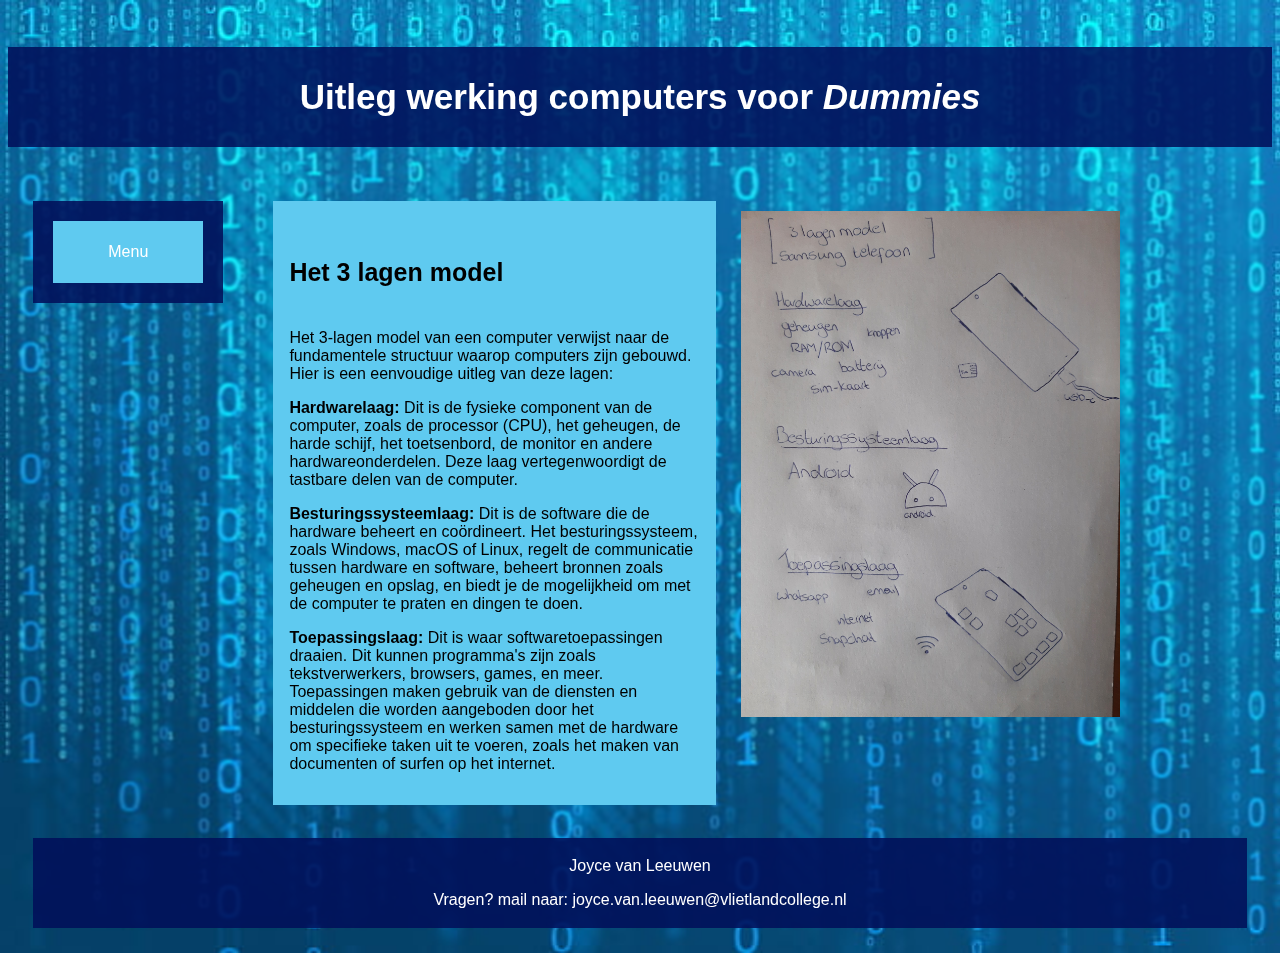
<file: 3lagenmodel.html>
<!DOCTYPE html> <!--Dit word de homepage van mijn site-->
<html> <!--dit is het html element-->
<link rel="stylesheet" type="text/css" href="opmaak.css">   <!--dit verwijst naar css -->
<meta charset="utf-8">
<meta name="viewport" content="width=device-width, initial-scale=1">

<head>
          <style> /* Dit zorgd voor de style van het dropdown menu. Dit kan niet in css want dan werkt het niet meer*/
            .dropbtn { /* Dit stijlt het blokje van het dropdownmenu dat altijd zichtbaar is*/
              background-color: rgba(95, 202, 240, 94);
              color: white;
              padding: 22px;
              width: 150px;
              font-size: 16px;
              border: none;
              cursor: pointer;
            }
            
            .dropdown {  /* Dit zorgt voor waar het dropdown menu komt, samen met andere dingen*/
              position: relative;
              display: inline-block;
            }
            
            .dropdown-content {
              display: none;
              position: absolute;
              right: 0;
              background-color: #f9f9f9;
              min-width: 160px;
              box-shadow: 0px 8px 16px 0px rgba(0,0,0,0.2);
              z-index: 1;
            }
            
            .dropdown-content a {  /*Dit stijlt de tekst in het dropdown menu */
              color: black;
              padding: 12px 16px;
              text-decoration: none;
              display: block;
            }
            
            .dropdown-content a:hover {background-color: #f1f1f1;} /* Dit zorgd voor de achtergrondkleur van de blokjes van het dropdown menu*/
            .dropdown:hover .dropdown-content {display: block;}
            .dropdown:hover .dropbtn {background-color: rgb(0, 2, 126);} /* Dit maakt het blokje van het dropdown menu blauw als je er met je muis opstaad*/
          </style>

</head>

<body>
<header>
    <h4>Uitleg werking computers voor <i>Dummies</i></h4>
  </header>
  
  <section>
    <!--Dit zijn de linkjes voor het dropdown menu -->
    <nav>
    <div class="dropdown" style="float:left;"> <!--Dit zorgd ervoor dat het dropdown menu aan de linkerkant komt-->
      <button class="dropbtn">Menu</button>
      <div class="dropdown-content" style="left:0;">
        <a href="index.html">Algemene informatie</a>
        <a href="binairstelsel.html">Binair stelsel</a>
        <a href="kleurmodellen.html">Kleurmodellen</a>
        <a href="vectorafbeeldingen.html">Bitmap en vector afbeeldingen</a>
        <a href="opslaggeluid.html">Opslag van geluid</a>
        <a href="3lagenmodel.html">3 lagen model</a>
        <a href="Fysiekelaag.html">Fysiekelaag</a>
        <a href="logischelaag.html">Logischelaag</a>
        <a href="toepassingslaag.html">Toepassingslaag</a>
        <a href="werkgeheugen.html">Werkgeheugen</a>

      </div>
    </div>
    
    </nav>
 
    <article>  <!--Hier onder staat alle tekst dt je kan vinden op de pagina 3 lagen model. De kopjes zijn door de <b> dikgedrukt-->
      <h5>Het 3 lagen model</h5> 

        <p> Het 3-lagen model van een computer verwijst naar de fundamentele structuur waarop computers zijn gebouwd. Hier is een eenvoudige uitleg van deze lagen:
            </p>

        <p> <b>Hardwarelaag:</b> Dit is de fysieke component van de computer, zoals de processor (CPU), het geheugen, de harde schijf, het toetsenbord, de monitor en andere hardwareonderdelen. Deze laag vertegenwoordigt de tastbare delen van de computer.
            </p>

        <p> <b>Besturingssysteemlaag:</b> Dit is de software die de hardware beheert en coördineert. 
          Het besturingssysteem, zoals Windows, macOS of Linux, regelt de communicatie tussen hardware en software, beheert bronnen zoals geheugen en opslag, en biedt je de mogelijkheid om met de computer te praten en dingen te doen.
            </p>

        <p> <b>Toepassingslaag:</b> Dit is waar softwaretoepassingen draaien. Dit kunnen programma's zijn zoals tekstverwerkers, browsers, games, en meer.
           Toepassingen maken gebruik van de diensten en middelen die worden aangeboden door het besturingssysteem en werken samen met de hardware om specifieke taken uit te voeren, zoals het maken van documenten of surfen op het internet.
          </p>
         
    
      </article>

       <!--Dit is de afbeelding, het zorgt er ook voor dat de afbeelding rechts zweeft en het zorgd voor de breedte en hoogte. Dit kreeg ik niet in css want dan deed die het niet.-->
       <br>
       <img src="3lagrn model.jpg" alt="3 lagenmodel" width="30%" height="auto" top="35px" position="right">
       
  </section>
  
  <footer>  <!-- Dit zorgt voor het balkje onder aan de website. -->
    <p>Joyce van Leeuwen</p>
    <p>Vragen? mail naar: joyce.van.leeuwen@vlietlandcollege.nl</p>
  </footer>
  
  </body>
  </html> <!-- Hiermee sluit je het html element af -->
</file>
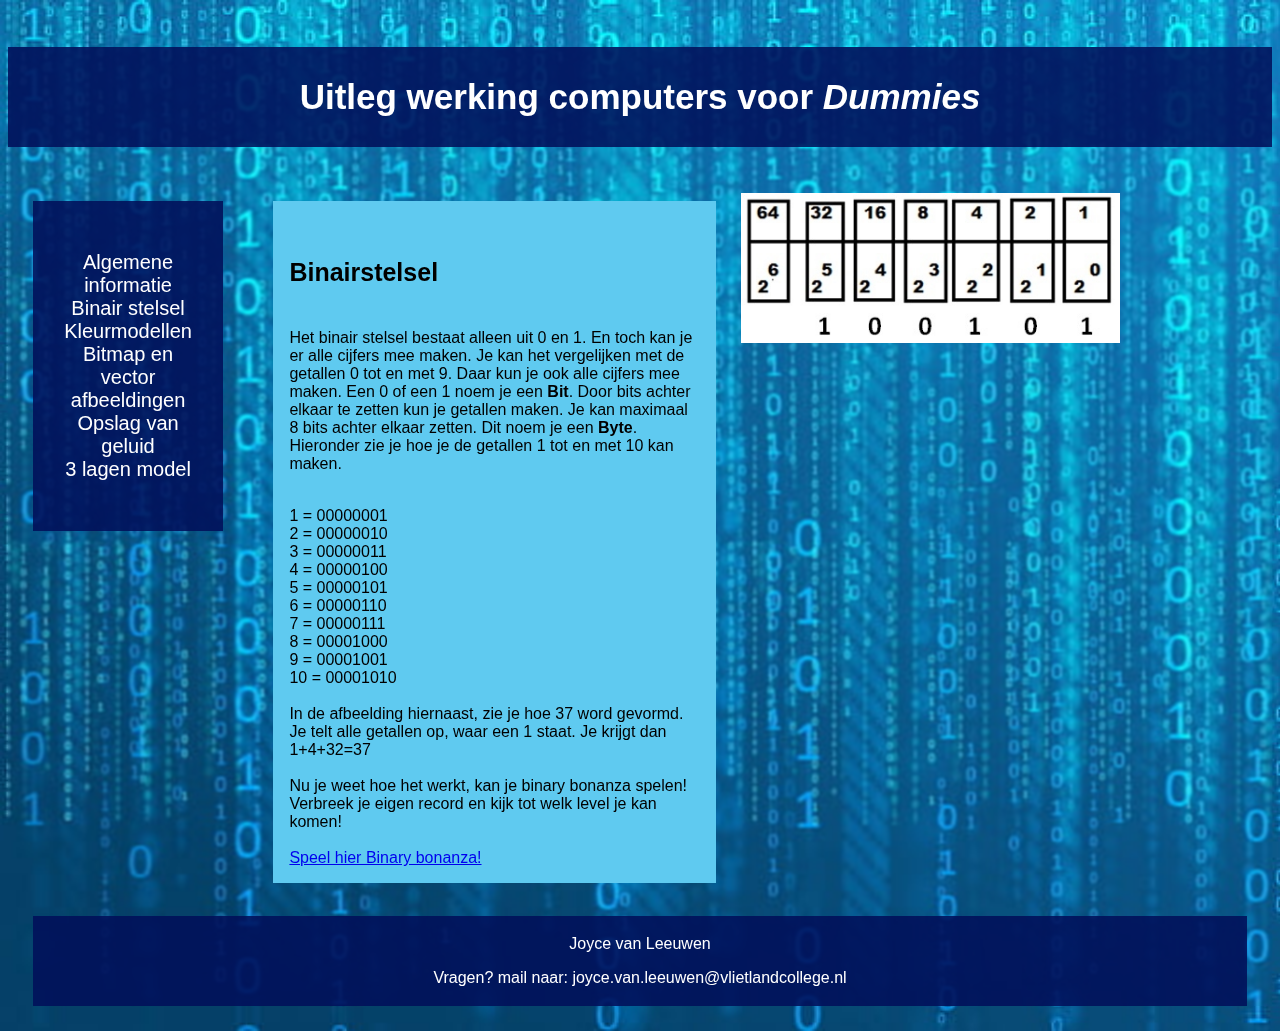
<file: binairstelsel.html>
<!DOCTYPE html> <!--Dit word de homepage van mijn site-->
<html> <!--dit is het html element-->
<link rel="stylesheet" type="text/css" href="opmaak.css">   <!--dit verwijst naar css -->
<meta charset="utf-8">
<meta name="viewport" content="width=device-width, initial-scale=1">


<head></head>

<body>

<header>
    <h4>Uitleg werking computers voor <i>Dummies</i></h4>
  </header>
  
  <section>
    <nav>
      <ul>          <!-- Dit zijn de links voor het menu-->
        <li><a href="index.html">Algemene informatie</a</li>
        <li><a href="binairstelsel.html">Binair stelsel</a></li>
        <li><a href="kleurmodellen.html">Kleurmodellen</a></li>
        <li><a href="vectorafbeeldingen.html">Bitmap en vector afbeeldingen</a></li>
        <li><a href="opslaggeluid.html">Opslag van geluid</a></li>
        <li><a href="3lagenmodel.html">3 lagen model</a></li>
      </ul>
    </nav>

  

    <article>
      <h5>Binairstelsel</h5>
      <p> Het binair stelsel bestaat alleen uit 0 en 1. En toch kan je er alle cijfers mee maken. Je kan het vergelijken met de getallen 0 tot en met 9. Daar kun je ook alle cijfers mee maken.
       Een 0 of een 1 noem je een <b>Bit</b>. Door bits achter elkaar te zetten kun je getallen maken. Je kan maximaal 8 bits achter elkaar zetten. Dit noem je een <b>Byte</b>. Hieronder zie je hoe je de getallen 1 tot en met 10 kan maken. </p>
        
                <br>
                1   =   00000001
                <br>
                2   =   00000010
                <br>
                3   =   00000011
                <br>
                4   =   00000100
                <br>
                5   =   00000101
                <br>
                6   =   00000110
                <br>
                7   =   00000111
                <br>
                8   =   00001000
                <br>
                9   =   00001001
                <br>
                10  =   00001010    
                <br>


        <br>
        In de afbeelding hiernaast, zie je hoe 37 word gevormd. Je telt alle getallen op, waar een 1 staat. Je krijgt dan 1+4+32=37
        <br>  


        <br>
        Nu je weet hoe het werkt, kan je binary bonanza spelen! Verbreek je eigen record en kijk tot welk level je kan komen!
        <br>
        <br>
        
            <a href="https://games.penjee.com/binary-bonanza/" target="blank">Speel hier Binary bonanza!</a>
        
        <br>
      

    </article>

      
        <!-- Dit zorgd voor de afbeelding, hierin staan ook de hoogte breedte en top en margin omdat dat het via css het niet deed -->
      <img src="binairgetal.jpg" alt="binairgetal" width="30%" height="auto" position="right" top="35px" margin="2%">
  
      <br>
      <br>

      <!-- Dit zorgt ervoor dat de video als een soort afbeelding zichtbaar is.  De hoogte en breedte staan hier ook in-->
        <iframe width="30%" height="350px" src="https://www.youtube.com/embed/TeQH_Bei8iU" title="Binaire getallen omrekenen" frameborder="0" allow="accelerometer; autoplay; clipboard-write; encrypted-media; gyroscope; picture-in-picture" allowfullscreen=""></iframe>
      
      
  

  </section>
  
    
  <!-- Dit is het balkje onderaan. En de tekst die daarin moet -->
  <footer>
    <p>Joyce van Leeuwen</p>
    <p>Vragen? mail naar: joyce.van.leeuwen@vlietlandcollege.nl</p>
  </footer>
  
  </body>
  </html>     <!-- Hiermee sluit je het html element af -->
</file>
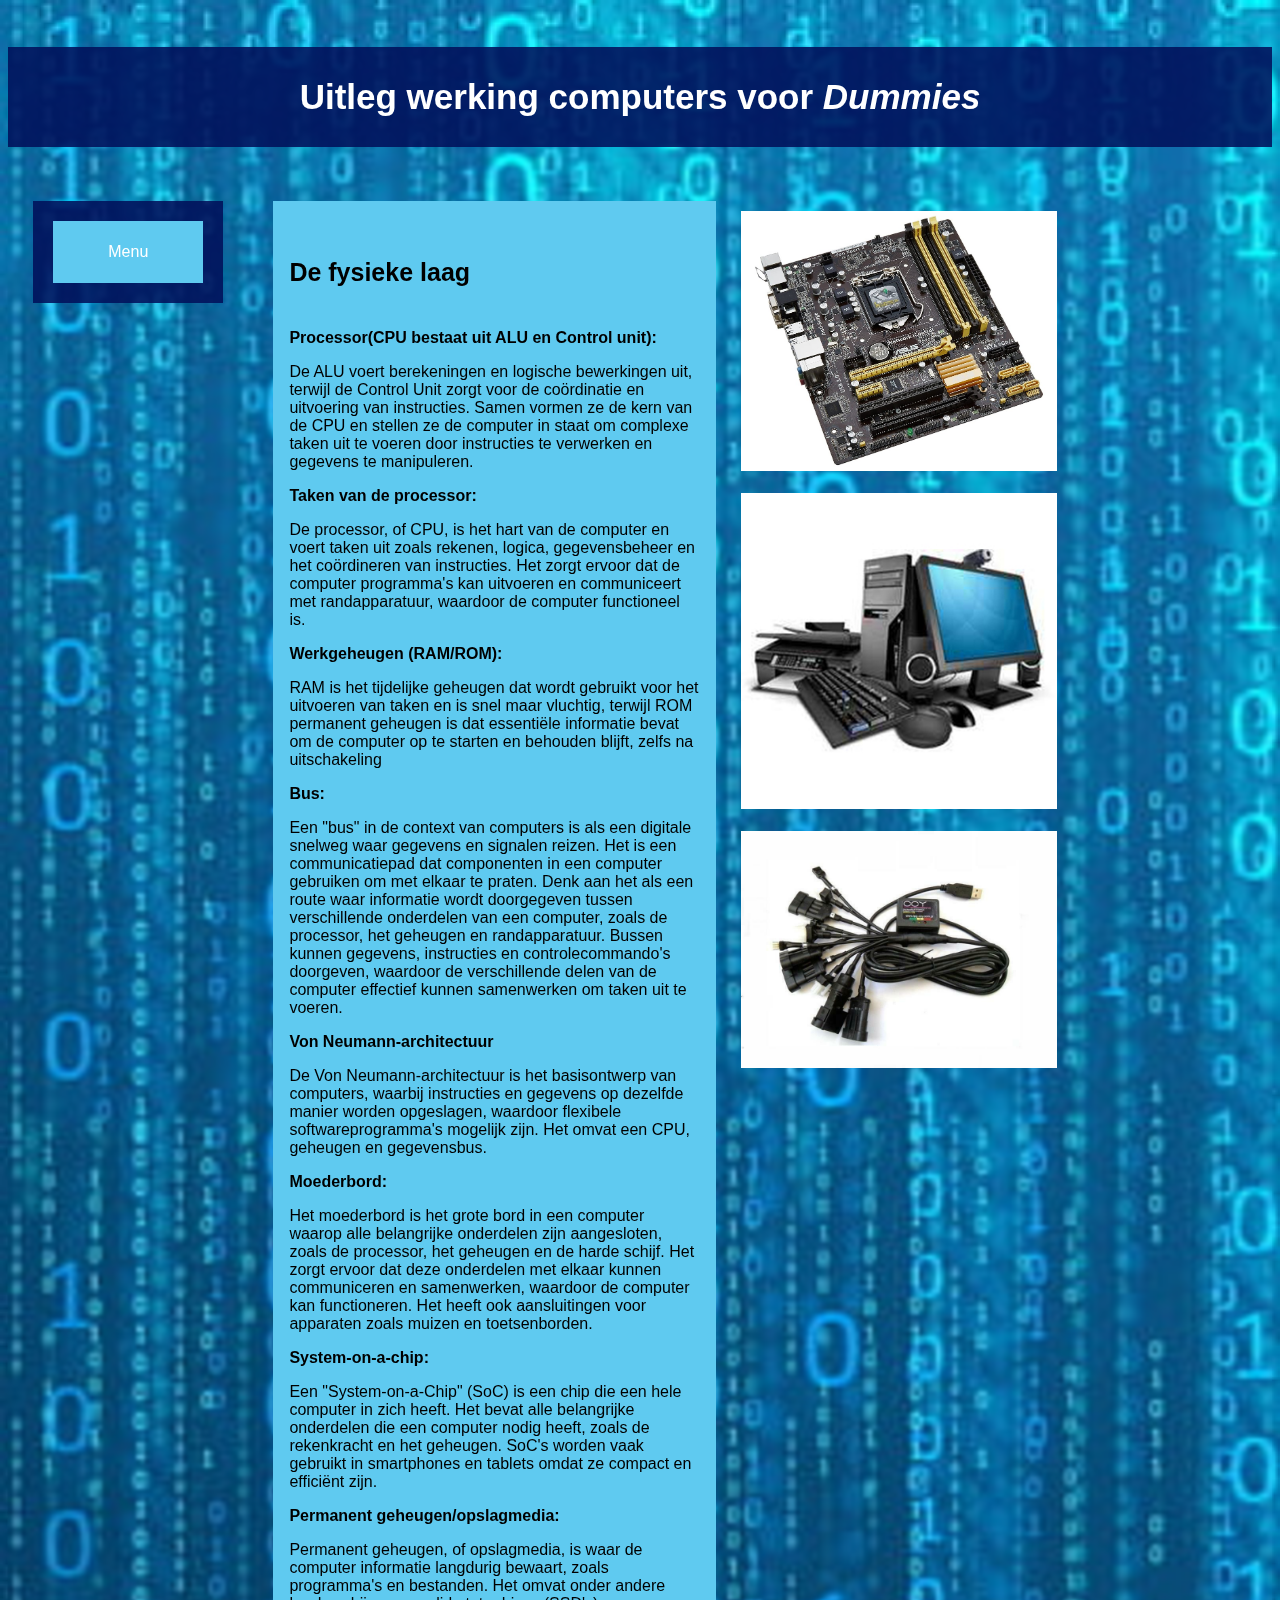
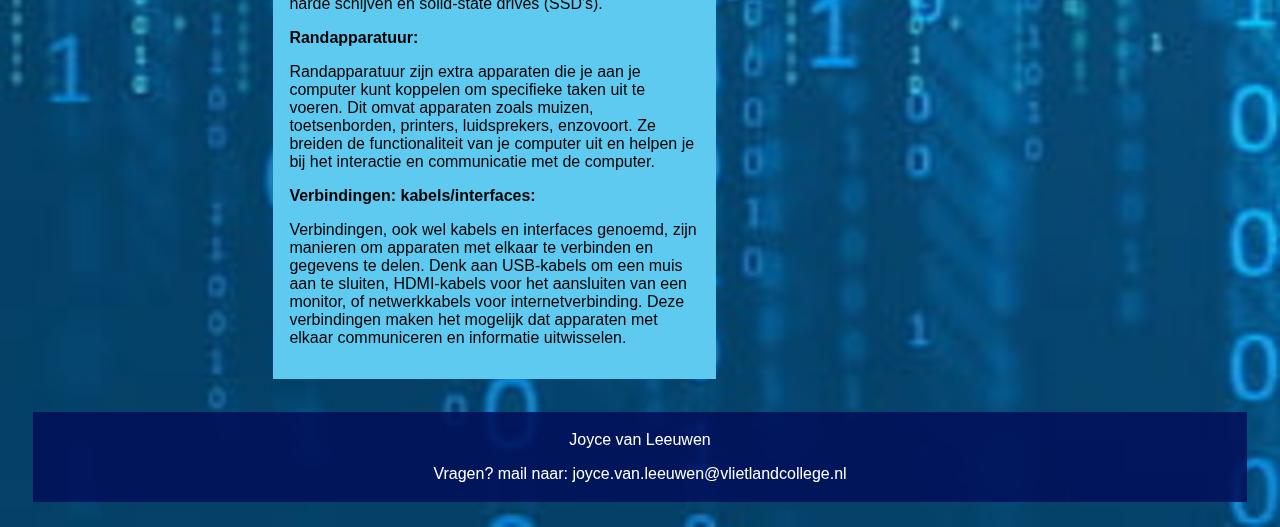
<file: Fysiekelaag.html>
<!DOCTYPE html> <!--Dit word de homepage van mijn site-->
<html> <!--dit is het html element-->
<link rel="stylesheet" type="text/css" href="opmaak.css">   <!--dit verwijst naar css -->
<meta charset="utf-8">
<meta name="viewport" content="width=device-width, initial-scale=1">

<head>
          <style> /* Dit zorgd voor de style van het dropdown menu. Dit kan niet in css want dan werkt het niet meer*/
            .dropbtn { /* Dit stijlt het blokje van het dropdownmenu dat altijd zichtbaar is*/
              background-color: rgba(95, 202, 240, 94);
              color: white;
              padding: 22px;
              width: 150px;
              font-size: 16px;
              border: none;
              cursor: pointer;
            }
            
            .dropdown {  /* Dit zorgt voor waar het dropdown menu komt, samen met andere dingen*/
              position: relative;
              display: inline-block;
            }
            
            .dropdown-content { 
              display: none;
              position: absolute;
              right: 0;
              background-color: #f9f9f9;
              min-width: 160px;
              box-shadow: 0px 8px 16px 0px rgba(0,0,0,0.2);
              z-index: 1;
            }
            
            .dropdown-content a {  /*Dit stijlt de tekst in het dropdown menu */
              color: black;
              padding: 12px 16px;
              text-decoration: none;
              display: block;
            }
            
            .dropdown-content a:hover {background-color: #f1f1f1;} /* Dit zorgd voor de achtergrondkleur van de blokjes van het dropdown menu*/
            .dropdown:hover .dropdown-content {display: block;}
            .dropdown:hover .dropbtn {background-color: rgb(0, 2, 126);} /* Dit maakt het blokje van het dropdown menu blauw als je er met je muis opstaad*/
          </style>

</head>

<body>
<header>
    <h4>Uitleg werking computers voor <i>Dummies</i></h4>
  </header>
  
  <section>
<!--Dit zijn de linkjes voor het dropdown menu */ -->
    <nav>
    <div class="dropdown" style="float:left;"> <!--Dit zorgd ervoor dat het dropdown menu aan de linkerkant komt*/ -->
      <button class="dropbtn">Menu</button>
      <div class="dropdown-content" style="left:0;">
        <a href="index.html">Algemene informatie</a>
        <a href="binairstelsel.html">Binair stelsel</a>
        <a href="kleurmodellen.html">Kleurmodellen</a>
        <a href="vectorafbeeldingen.html">Bitmap en vector afbeeldingen</a>
        <a href="opslaggeluid.html">Opslag van geluid</a>
        <a href="3lagenmodel.html">3 lagen model</a>
        <a href="Fysiekelaag.html">Fysiekelaag</a>
        <a href="logischelaag.html">Logischelaag</a>
        <a href="toepassingslaag.html">Toepassingslaag</a>
        <a href="werkgeheugen.html">Werkgeheugen</a>
      </div>
    </div>
    
  </nav>
    <article> <!--Hier onder staat alle tekst dt je kan vinden op de pagina fysiekelaag. De kopjes zijn door de <b> dikgedrukt-->
      <h5>De fysieke laag</h5> 

        <p> 
            </p>

            <p> <b>Processor(CPU bestaat uit ALU en Control unit):</b> </p>
        <p>De ALU voert berekeningen en logische bewerkingen uit, terwijl de Control Unit zorgt voor de coördinatie en uitvoering van instructies. Samen vormen ze de kern van de CPU en stellen ze de computer in staat om complexe taken uit te voeren door instructies te verwerken en gegevens te manipuleren.
                </p>

        <p> <b>Taken van de processor:</b> </p>
            <p> De processor, of CPU, is het hart van de computer en voert taken uit zoals rekenen, logica, gegevensbeheer en het coördineren van instructies. Het zorgt ervoor dat de computer programma's kan uitvoeren en communiceert met randapparatuur, waardoor de computer functioneel is.
                </p>

        <p> <b>Werkgeheugen (RAM/ROM):</b> </p>
            <p>RAM is het tijdelijke geheugen dat wordt gebruikt voor het uitvoeren van taken en is snel maar vluchtig, terwijl ROM permanent geheugen is dat essentiële informatie bevat om de computer op te starten en behouden blijft, zelfs na uitschakeling
                </p>
                
            <p> <b>Bus:</b> </p>
            <p>Een "bus" in de context van computers is als een digitale snelweg waar gegevens en signalen reizen. Het is een communicatiepad dat componenten in een computer gebruiken om met elkaar te praten. 
                Denk aan het als een route waar informatie wordt doorgegeven tussen verschillende onderdelen van een computer, zoals de processor, het geheugen en randapparatuur. 
                Bussen kunnen gegevens, instructies en controlecommando's doorgeven, waardoor de verschillende delen van de computer effectief kunnen samenwerken om taken uit te voeren.
                 </p>
              
              <p><b>Von Neumann-architectuur</b></p>
            <p>De Von Neumann-architectuur is het basisontwerp van computers, waarbij instructies en gegevens op dezelfde manier worden opgeslagen, waardoor flexibele softwareprogramma's mogelijk zijn.
               Het omvat een CPU, geheugen en gegevensbus.
              </p>

         <p> <b>Moederbord:</b> </p>
         <p>Het moederbord is het grote bord in een computer waarop alle belangrijke onderdelen zijn aangesloten, zoals de processor, het geheugen en de harde schijf. 
            Het zorgt ervoor dat deze onderdelen met elkaar kunnen communiceren en samenwerken, waardoor de computer kan functioneren. Het heeft ook aansluitingen voor apparaten zoals muizen en toetsenborden.
                </p>
    
         <p> <b>System-on-a-chip:</b> </p>
             <p>Een "System-on-a-Chip" (SoC) is een chip die een hele computer in zich heeft. Het bevat alle belangrijke onderdelen die een computer nodig heeft, zoals de rekenkracht en het geheugen.
                 SoC's worden vaak gebruikt in smartphones en tablets omdat ze compact en efficiënt zijn.
                </p>

         <p> <b>Permanent geheugen/opslagmedia:</b> </p>
             <p>Permanent geheugen, of opslagmedia, is waar de computer informatie langdurig bewaart, zoals programma's en bestanden. Het omvat onder andere harde schijven en solid-state drives (SSD's).
                </p>
                
                
        <p> <b>Randapparatuur:</b> </p>
            <p>Randapparatuur zijn extra apparaten die je aan je computer kunt koppelen om specifieke taken uit te voeren. Dit omvat apparaten zoals muizen, toetsenborden, printers, luidsprekers, enzovoort.
            Ze breiden de functionaliteit van je computer uit en helpen je bij het interactie en communicatie met de computer.
            </p>
        
        <p> <b>Verbindingen: kabels/interfaces:</b> </p>
           <p>Verbindingen, ook wel kabels en interfaces genoemd, zijn manieren om apparaten met elkaar te verbinden en gegevens te delen. Denk aan USB-kabels om een muis aan te sluiten, HDMI-kabels voor het aansluiten van een monitor, of netwerkkabels voor internetverbinding.
             Deze verbindingen maken het mogelijk dat apparaten met elkaar communiceren en informatie uitwisselen.
            </p>
       


      </article>

       <!--Dit is de afbeelding, het zorgt er ook voor dat de afbeelding rechts zweeft en het zorgd voor de breedte en hoogte. Dit kreeg ik niet in css want dan deed die het niet.-->
        <br>
        <img src="moederbord.jpg" alt="moederbord" width="25%" height="auto" top="35px" position="right">
        <br> <br>
        <img src="randapparatuur.jpg" alt="randapparatuur" width="25%" height="auto" position="right" top="35px">
        <br> <br>
        <img src="kabels.jpeg" alt="kabels" width="25%" height="auto" position="right" top="35px">



  </section>
  
  <footer>  <!-- Dit zorgt voor het balkje onder aan de website. -->
    <p>Joyce van Leeuwen</p>
    <p>Vragen? mail naar: joyce.van.leeuwen@vlietlandcollege.nl</p>
  </footer>
  
  </body>
  </html> <!-- Hiermee sluit je het html element af -->
</file>
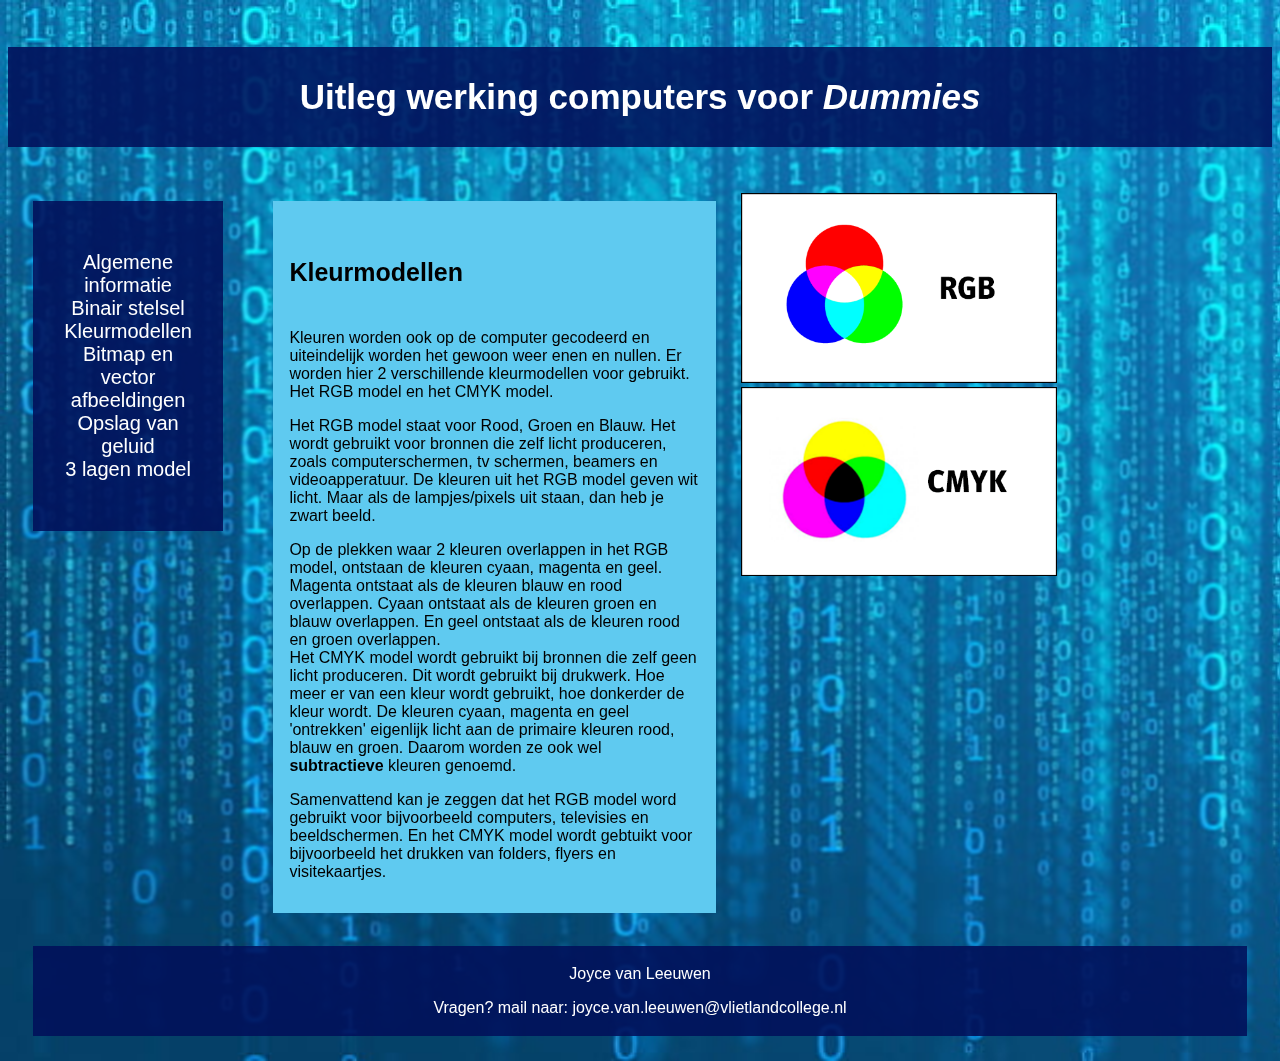
<file: kleurmodellen.html>
<!DOCTYPE html> <!--Dit word de homepage van mijn site-->
<html> <!--dit is het html element-->
<link rel="stylesheet" type="text/css" href="opmaak.css">
<meta charset="utf-8">
<meta name="viewport" content="width=device-width, initial-scale=1">

<head></head>

<body>

<header>
    <h4>Uitleg werking computers voor <i>Dummies</i></h4>
  </header>
  
  <section>
    <nav>
      <ul>          <!-- Dit zijn de links voor het menu-->
        <li><a href="index.html">Algemene informatie</a</li>
        <li><a href="binairstelsel.html">Binair stelsel</a></li>
        <li><a href="kleurmodellen.html">Kleurmodellen</a></li>
        <li><a href="vectorafbeeldingen.html">Bitmap en vector afbeeldingen</a></li>
        <li><a href="opslaggeluid.html">Opslag van geluid</a></li>
        <li><a href="3lagenmodel.html"> 3 lagen model</a></li>
      </ul>
    </nav>
    
    <article>
      <h5>Kleurmodellen</h5>
      
      <p>Kleuren worden ook op de computer gecodeerd en uiteindelijk worden het gewoon weer enen en nullen. Er worden hier 2 verschillende kleurmodellen voor gebruikt. Het RGB model en het CMYK model.</p>

      <p>Het RGB model staat voor Rood, Groen en Blauw. Het wordt gebruikt voor bronnen die zelf licht produceren, zoals computerschermen, tv schermen, beamers en videoapperatuur. De kleuren uit het RGB model geven wit licht. Maar als de lampjes/pixels uit staan, dan heb je zwart beeld. </p>
      
      <p> Op de plekken waar 2 kleuren overlappen in het RGB model, ontstaan de kleuren cyaan, magenta en geel. Magenta ontstaat als de kleuren blauw en rood overlappen. Cyaan ontstaat als de kleuren groen en blauw overlappen. En geel ontstaat als de kleuren rood en groen overlappen.
          <br> Het CMYK model wordt gebruikt bij bronnen die zelf geen licht produceren. Dit wordt gebruikt bij drukwerk. Hoe meer er van een kleur wordt gebruikt, hoe donkerder de kleur wordt. De kleuren cyaan, magenta en geel 'ontrekken' eigenlijk licht aan de primaire kleuren rood, blauw en groen. Daarom worden ze ook wel <b>subtractieve </b> kleuren genoemd.
      </p>

      <p> Samenvattend kan je zeggen dat het RGB model word gebruikt voor bijvoorbeeld computers, televisies en beeldschermen. En het CMYK model wordt gebtuikt voor bijvoorbeeld het drukken van folders, flyers en visitekaartjes.</p>

    </article>

    

          <!--Dit is de afbeelding, het zorgt er ook voor dat de afbeelding rechts zweeft en het zorgd voor de breedte en hoogte. Dit kreeg ik niet in css want dan deed die het niet.-->
    <img src="rgb kleuren model.png" alt="Kleurmodel rgb" width="25%" height="auto" top="35px" position="right">
    <br>
    <img src="cmyk kleurmodel.png" alt="Kleurmodel cmyk" width="25%" height="auto" position="right" top="35px">



  </section>
  

  <footer>            <!-- Dit zorgt voor het balkje onder aan de website. -->
    <p>Joyce van Leeuwen</p>
    <p>Vragen? mail naar: joyce.van.leeuwen@vlietlandcollege.nl</p>
  </footer>
  
  </body>
  </html>     <!-- Hiermee sluit je het html element af -->
</file>
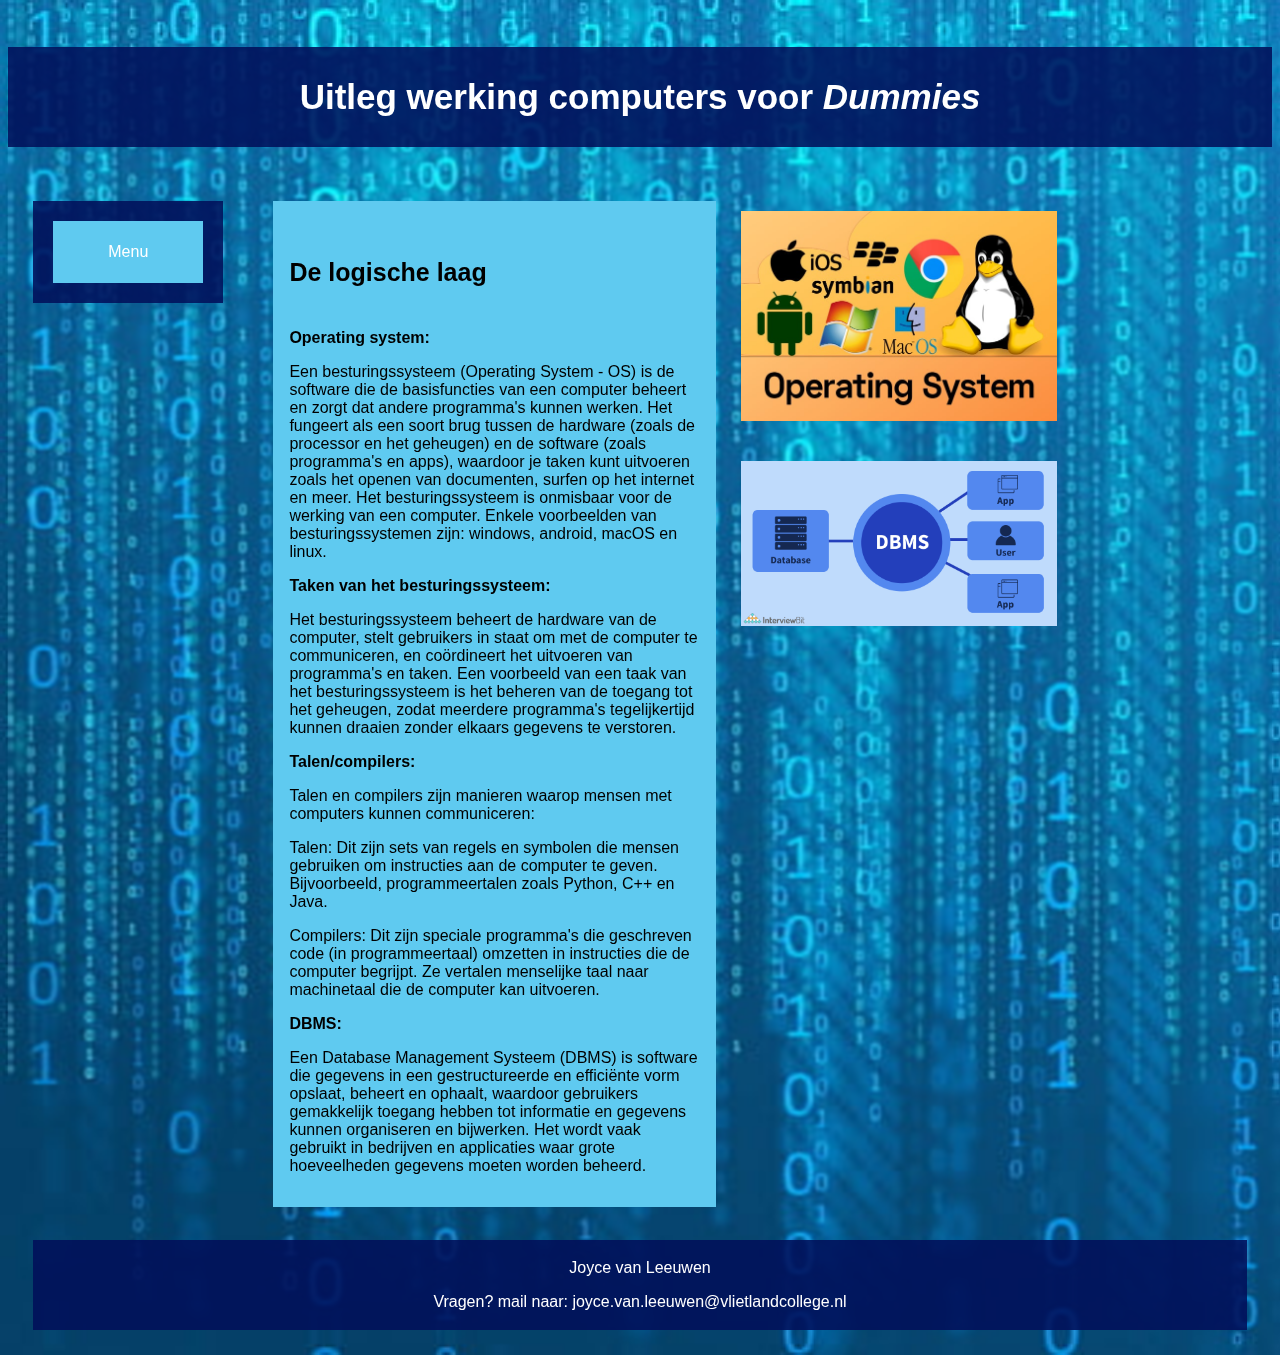
<file: logischelaag.html>
<!DOCTYPE html> <!--Dit word de homepage van mijn site-->
<html> <!--dit is het html element-->
<link rel="stylesheet" type="text/css" href="opmaak.css">   <!--dit verwijst naar css -->
<meta charset="utf-8">
<meta name="viewport" content="width=device-width, initial-scale=1">

<head>
          <style> /* Dit zorgd voor de style van het dropdown menu. Dit kan niet in css want dan werkt het niet meer*/
            .dropbtn { /* Dit stijlt het blokje van het dropdownmenu dat altijd zichtbaar is*/
              background-color: rgba(95, 202, 240, 94);
              color: white;
              padding: 22px;
              width: 150px;
              font-size: 16px;
              border: none;
              cursor: pointer;
            }
            
            .dropdown {  /* Dit zorgt voor waar het dropdown menu komt, samen met andere dingen*/
              position: relative;
              display: inline-block;
            }
            
            .dropdown-content {
              display: none;
              position: absolute;
              right: 0;
              background-color: #f9f9f9;
              min-width: 160px;
              box-shadow: 0px 8px 16px 0px rgba(0,0,0,0.2);
              z-index: 1;
            }
            
            .dropdown-content a {  /*Dit stijlt de tekst in het dropdown menu */
              color: black;
              padding: 12px 16px;
              text-decoration: none;
              display: block;
            }
            
            .dropdown-content a:hover {background-color: #f1f1f1;} /* Dit zorgd voor de achtergrondkleur van de blokjes van het dropdown menu*/
            .dropdown:hover .dropdown-content {display: block;}
            .dropdown:hover .dropbtn {background-color: rgb(0, 2, 126);} /* Dit maakt het blokje van het dropdown menu blauw als je er met je muis opstaad*/
          </style>

</head>

<body>
<header>
    <h4>Uitleg werking computers voor <i>Dummies</i></h4>
  </header>
  
  <section>
    <!--Dit zijn de linkjes voor het dropdown menu -->
    <nav>
    <div class="dropdown" style="float:left;"> <!--Dit zorgd ervoor dat het dropdown menu aan de linkerkant komt-->
      <button class="dropbtn">Menu</button>
      <div class="dropdown-content" style="left:0;">
        <a href="index.html">Algemene informatie</a>
        <a href="binairstelsel.html">Binair stelsel</a>
        <a href="kleurmodellen.html">Kleurmodellen</a>
        <a href="vectorafbeeldingen.html">Bitmap en vector afbeeldingen</a>
        <a href="opslaggeluid.html">Opslag van geluid</a>
        <a href="3lagenmodel.html">3 lagen model</a>
        <a href="Fysiekelaag.html">Fysiekelaag</a>
        <a href="logischelaag.html">Logischelaag</a>
        <a href="toepassingslaag.html">Toepassingslaag</a>
        <a href="werkgeheugen.html">Werkgeheugen</a>
      </div>
    </div>
    
    </nav>
 
    <article> <!--Hier onder staat alle tekst dt je kan vinden op de pagina logische laag. De kopjes zijn door de <b> dikgedrukt-->
      <h5>De logische laag</h5> 

      <p> <b>Operating system:</b> </p>
      <p>Een besturingssysteem (Operating System - OS) is de software die de basisfuncties van een computer beheert en zorgt dat andere programma's kunnen werken. 
        Het fungeert als een soort brug tussen de hardware (zoals de processor en het geheugen) en de software (zoals programma's en apps), waardoor je taken kunt uitvoeren zoals het openen van documenten, surfen op het internet en meer. Het besturingssysteem is onmisbaar voor de werking van een computer.
        Enkele voorbeelden van besturingssystemen zijn: windows, android, macOS en linux.

           </p>

      <p> <b>Taken van het besturingssysteem:</b> </p>
          <p> Het besturingssysteem beheert de hardware van de computer, stelt gebruikers in staat om met de computer te communiceren, en coördineert het uitvoeren van programma's en taken.
            Een voorbeeld van een taak van het besturingssysteem is het beheren van de toegang tot het geheugen, zodat meerdere programma's tegelijkertijd kunnen draaien zonder elkaars gegevens te verstoren.
             </p>

      <p> <b>Talen/compilers:</b> </p>
          <p>Talen en compilers zijn manieren waarop mensen met computers kunnen communiceren:</p>
            <p>Talen: Dit zijn sets van regels en symbolen die mensen gebruiken om instructies aan de computer te geven. Bijvoorbeeld, programmeertalen zoals Python, C++ en Java.</p>
            <p>Compilers: Dit zijn speciale programma's die geschreven code (in programmeertaal) omzetten in instructies die de computer begrijpt. Ze vertalen menselijke taal naar machinetaal die de computer kan uitvoeren.</p>
            
       <p> <b>DBMS:</b> </p>
          <p>Een Database Management Systeem (DBMS) is software die gegevens in een gestructureerde en efficiënte vorm opslaat, beheert en ophaalt, waardoor gebruikers gemakkelijk toegang hebben tot informatie en gegevens kunnen organiseren en bijwerken. 
            Het wordt vaak gebruikt in bedrijven en applicaties waar grote hoeveelheden gegevens moeten worden beheerd.
              </p>
    
      </article>

      
       <!--Dit is de afbeelding, het zorgt er ook voor dat de afbeelding rechts zweeft en het zorgd voor de breedte en hoogte. Dit kreeg ik niet in css want dan deed die het niet.-->
       <br>
        <img src="Operating-System-Kya-Hai.jpg" alt="Oparating system" width="25%" height="auto" top="35px" position="right">
        <br> <br> <br> 
        <img src="DBMS.png" alt="DMBS" width="25%" height="auto" top="35px" position="right"  justify-content="flex-end" >

  </section>
  
  <footer>  <!-- Dit zorgt voor het balkje onder aan de website. -->
    <p>Joyce van Leeuwen</p>
    <p>Vragen? mail naar: joyce.van.leeuwen@vlietlandcollege.nl</p>
  </footer>
  
  </body>
  </html> <!-- Hiermee sluit je het html element af -->
</file>
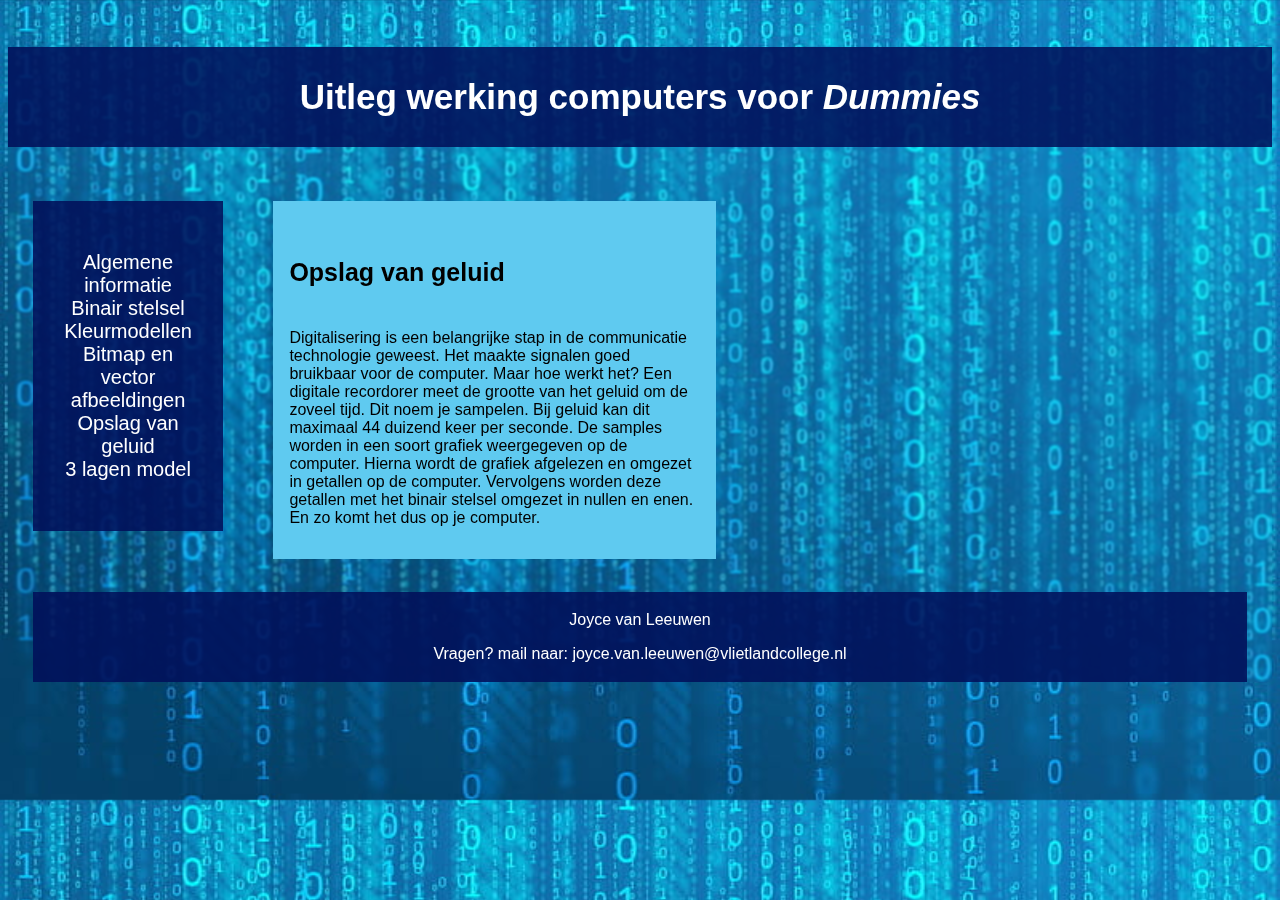
<file: opslaggeluid.html>
<!DOCTYPE html> <!--Dit word de homepage van mijn site-->
<html> <!--dit is het html element-->
<link rel="stylesheet" type="text/css" href="opmaak.css">   <!--dit verwijst naar css -->
<meta charset="utf-8">
<meta name="viewport" content="width=device-width, initial-scale=1">

<head></head>

<body>
<header>
    <h4>Uitleg werking computers voor <i>Dummies</i></h4>
  </header>
  
  <section>
    <nav>
      <ul>        <!-- Dit zijn de links voor het menu-->
        <li><a href="index.html">Algemene informatie</a</li>
        <li><a href="binairstelsel.html">Binair stelsel</a></li>
        <li><a href="kleurmodellen.html">Kleurmodellen</a></li>
        <li><a href="vectorafbeeldingen.html">Bitmap en vector afbeeldingen</a></li>
        <li><a href="opslaggeluid.html">Opslag van geluid</a></li>
        <li><a href="3lagenmodel.html"> 3 lagen model</a></li>
      </ul>
    </nav>
    
    <article>
      <h5>Opslag van geluid</h5> 

        <p>Digitalisering is een belangrijke stap in de communicatie technologie geweest. Het maakte signalen goed bruikbaar voor de computer. Maar hoe werkt het? Een digitale recordorer meet de grootte van het geluid om de zoveel tijd. Dit noem je sampelen. Bij geluid kan dit maximaal 44 duizend keer per seconde.
            De samples worden in een soort grafiek weergegeven op de computer. Hierna wordt de grafiek afgelezen en omgezet in getallen op de computer. Vervolgens worden deze getallen met het binair stelsel omgezet in nullen en enen. En zo komt het dus op je computer. </p>
      
      </article>

       <!--Dit is de video, de titel die zichtbaar is op de pagina wordt hier ook gegeven-->
       <iframe src="https://player.ntr.nl/index.php?id=WO_NTR_428184" title="geluid opslag" width= "30%" height="350px" frameborder="0" allow="encrypted-media; geolocation" allowfullscreen=""></iframe>

  </section>
  
  <footer>  <!-- Dit zorgt voor het balkje onder aan de website. -->
    <p>Joyce van Leeuwen</p>
    <p>Vragen? mail naar: joyce.van.leeuwen@vlietlandcollege.nl</p>
  </footer>
  
  </body>
  </html> <!-- Hiermee sluit je het html element af -->
</file>
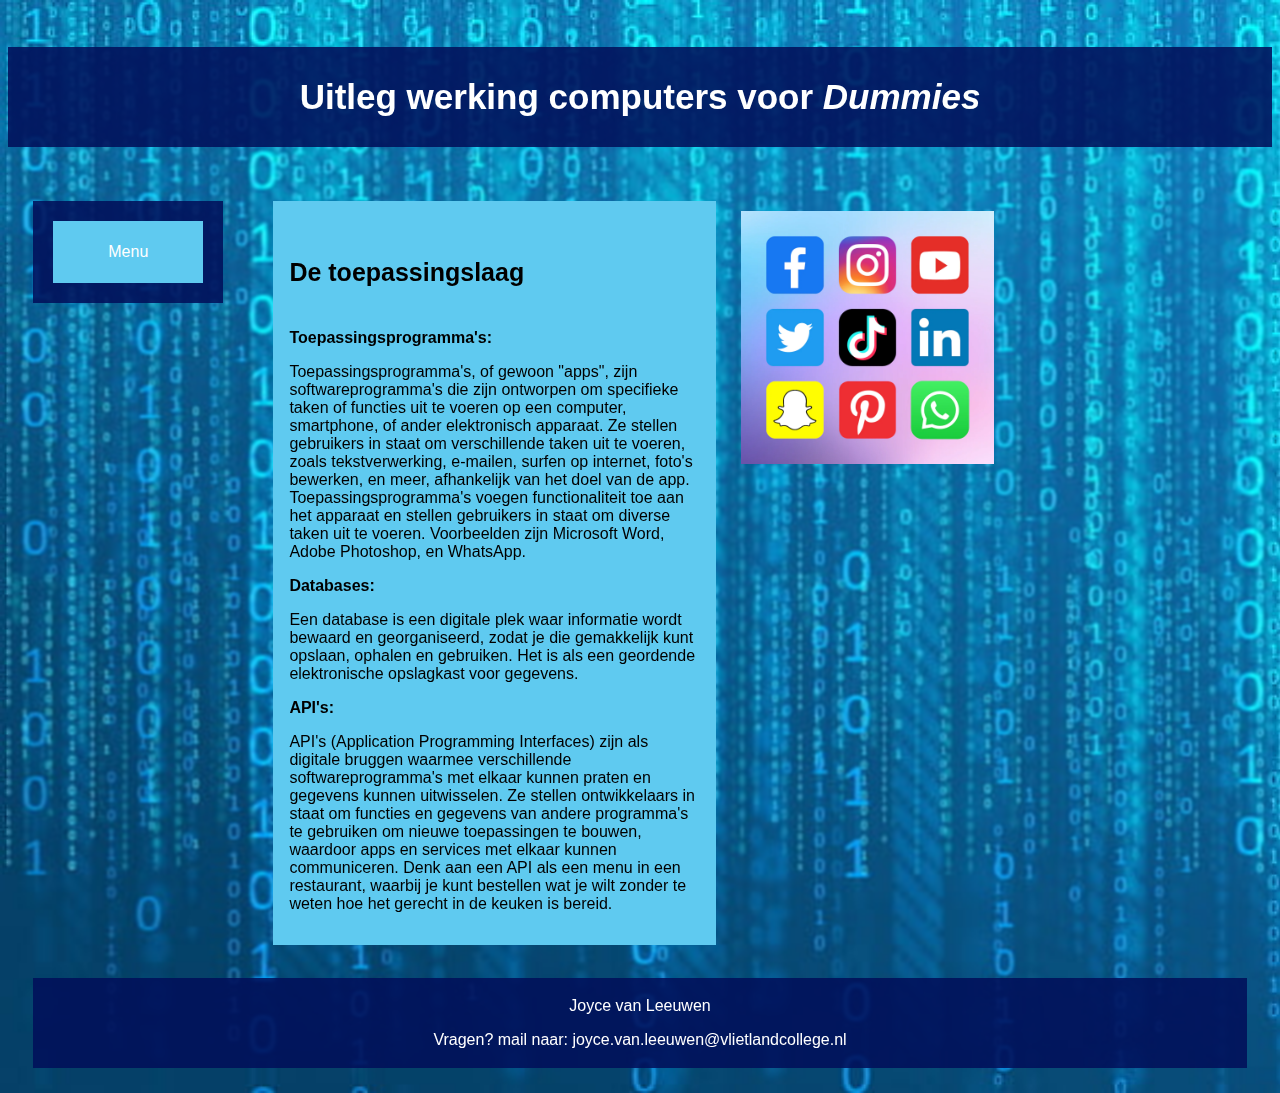
<file: toepassingslaag.html>
<!DOCTYPE html> <!--Dit word de homepage van mijn site-->
<html> <!--dit is het html element-->
<link rel="stylesheet" type="text/css" href="opmaak.css">   <!--dit verwijst naar css -->
<meta charset="utf-8">
<meta name="viewport" content="width=device-width, initial-scale=1">

<head>
          <style> /* Dit zorgd voor de style van het dropdown menu. Dit kan niet in css want dan werkt het niet meer*/
            .dropbtn { /* Dit stijlt het blokje van het dropdownmenu dat altijd zichtbaar is*/
              background-color: rgba(95, 202, 240, 94);
              color: white;
              padding: 22px;
              width: 150px;
              font-size: 16px;
              border: none;
              cursor: pointer;
            }
            
            .dropdown {  /* Dit zorgt voor waar het dropdown menu komt, samen met andere dingen*/
              position: relative;
              display: inline-block;
            }
            
            .dropdown-content {
              display: none;
              position: absolute;
              right: 0;
              background-color: #f9f9f9;
              min-width: 160px;
              box-shadow: 0px 8px 16px 0px rgba(0,0,0,0.2);
              z-index: 1;
            }
            
            .dropdown-content a {  /*Dit stijlt de tekst in het dropdown menu */
              color: black;
              padding: 12px 16px;
              text-decoration: none;
              display: block;
            }
            
            .dropdown-content a:hover {background-color: #f1f1f1;} /* Dit zorgd voor de achtergrondkleur van de blokjes van het dropdown menu*/
            .dropdown:hover .dropdown-content {display: block;}
            .dropdown:hover .dropbtn {background-color: rgb(0, 2, 126);} /* Dit maakt het blokje van het dropdown menu blauw als je er met je muis opstaad*/
          </style>

</head>

<body>
<header>
    <h4>Uitleg werking computers voor <i>Dummies</i></h4>
  </header>
  
  <section>
    <!--Dit zijn de linkjes voor het dropdown menu -->
    <nav>
    <div class="dropdown" style="float:left;"> <!--Dit zorgd ervoor dat het dropdown menu aan de linkerkant komt-->
      <button class="dropbtn">Menu</button>
      <div class="dropdown-content" style="left:0;">
        <a href="index.html">Algemene informatie</a>
        <a href="binairstelsel.html">Binair stelsel</a>
        <a href="kleurmodellen.html">Kleurmodellen</a>
        <a href="vectorafbeeldingen.html">Bitmap en vector afbeeldingen</a>
        <a href="opslaggeluid.html">Opslag van geluid</a>
        <a href="3lagenmodel.html">3 lagen model</a>
        <a href="Fysiekelaag.html">Fysiekelaag</a>
        <a href="logischelaag.html">Logischelaag</a>
        <a href="toepassingslaag.html">Toepassingslaag</a>
        <a href="werkgeheugen.html">Werkgeheugen</a>
      </div>
    </div>
    
    </nav>
 
    <article> <!--Hier onder staat alle tekst dt je kan vinden op de pagina toepassingslaag. De kopjes zijn door de <b> dikgedrukt-->
      <h5>De toepassingslaag</h5> 

      <p> <b>Toepassingsprogramma's:</b> </p>
      <p>Toepassingsprogramma's, of gewoon "apps", zijn softwareprogramma's die zijn ontworpen om specifieke taken of functies uit te voeren op een computer, smartphone, of ander elektronisch apparaat. 
        Ze stellen gebruikers in staat om verschillende taken uit te voeren, zoals tekstverwerking, e-mailen, surfen op internet, foto's bewerken, en meer, afhankelijk van het doel van de app.
         Toepassingsprogramma's voegen functionaliteit toe aan het apparaat en stellen gebruikers in staat om diverse taken uit te voeren. Voorbeelden zijn Microsoft Word, Adobe Photoshop, en WhatsApp.
            </p>

      <p> <b>Databases:</b> </p>
          <p> Een database is een digitale plek waar informatie wordt bewaard en georganiseerd, zodat je die gemakkelijk kunt opslaan, ophalen en gebruiken. 
            Het is als een geordende elektronische opslagkast voor gegevens.
             </p>

      <p> <b>API's:</b> </p>
          <p>API's (Application Programming Interfaces) zijn als digitale bruggen waarmee verschillende softwareprogramma's met elkaar kunnen praten en gegevens kunnen uitwisselen.
             Ze stellen ontwikkelaars in staat om functies en gegevens van andere programma's te gebruiken om nieuwe toepassingen te bouwen, waardoor apps en services met elkaar kunnen communiceren.
              Denk aan een API als een menu in een restaurant, waarbij je kunt bestellen wat je wilt zonder te weten hoe het gerecht in de keuken is bereid.
                </p>
           
            
            
    
      </article>

      
       <!--Dit is de afbeelding, het zorgt er ook voor dat de afbeelding rechts zweeft en het zorgd voor de breedte en hoogte. Dit kreeg ik niet in css want dan deed die het niet.-->
        <br>
        <img src="apps.webp" alt="apps" width="20%" height="auto" top="35px" position="right">
        <br> <br>
         <!-- Dit zorgt ervoor dat de video als een soort afbeelding zichtbaar is.  De hoogte en breedte staan hier ook in-->
         <iframe width="30%" height="350px" src="https://www.youtube.com/embed/OVvTv9Hy91Q?si=lBJ0g79Um15TS2et" title="API's" frameborder="0" allow="accelerometer; autoplay; clipboard-write; encrypted-media; gyroscope; picture-in-picture" allowfullscreen=""></iframe>
        

  </section>
  
  <footer>  <!-- Dit zorgt voor het balkje onder aan de website. -->
    <p>Joyce van Leeuwen</p>
    <p>Vragen? mail naar: joyce.van.leeuwen@vlietlandcollege.nl</p>
  </footer>
  
  </body>
  </html> <!-- Hiermee sluit je het html element af -->
</file>
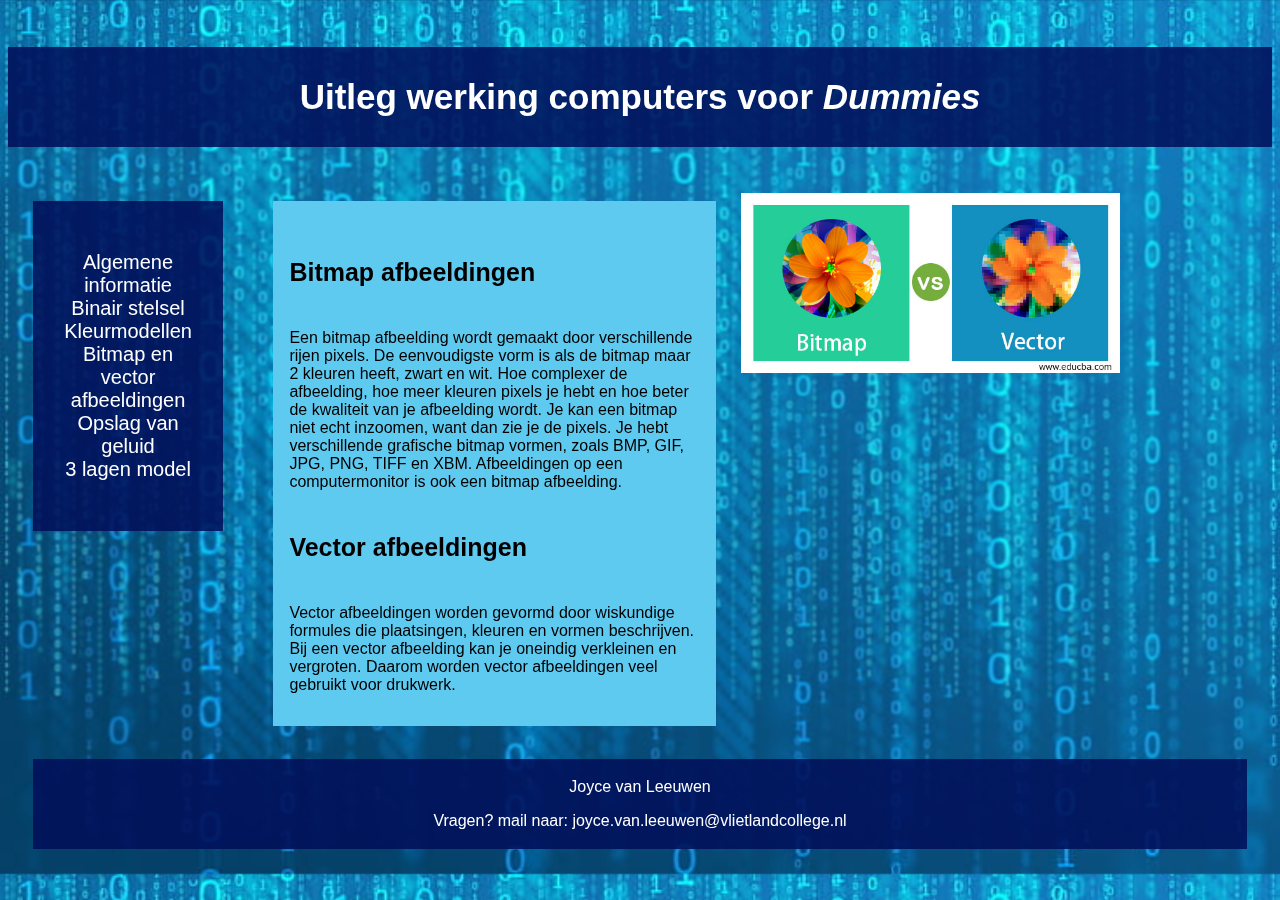
<file: vectorafbeeldingen.html>
<!DOCTYPE html> <!--Dit word de homepage van mijn site-->
<html> <!--dit is het html element-->
<link rel="stylesheet" type="text/css" href="opmaak.css">
<meta charset="utf-8">
<meta name="viewport" content="width=device-width, initial-scale=1">

<head></head>

<body>
<header>
    <h4>Uitleg werking computers voor <i>Dummies</i></h4>
  </header>
  
  <section>
    <nav>
      <ul>            <!-- Dit zijn de links voor het menu-->
        <li><a href="index.html">Algemene informatie</a</li>
        <li><a href="binairstelsel.html">Binair stelsel</a></li>
        <li><a href="kleurmodellen.html">Kleurmodellen</a></li>
        <li><a href="vectorafbeeldingen.html">Bitmap en vector afbeeldingen</a></li>
        <li><a href="opslaggeluid.html">Opslag van geluid</a></li>
        <li><a href="3lagenmodel.html"> 3 lagen model</a></li>
      </ul>
    </nav>

    <article>
      <h5>Bitmap afbeeldingen</h5>

        <p>Een bitmap afbeelding wordt gemaakt door verschillende rijen pixels. De eenvoudigste vorm is als de bitmap maar 2 kleuren heeft, zwart en wit.
        Hoe complexer de afbeelding, hoe meer kleuren pixels je hebt en hoe beter de kwaliteit van je afbeelding wordt. Je kan een bitmap niet echt inzoomen, want dan zie je de pixels. Je hebt verschillende grafische bitmap vormen, zoals BMP, GIF, JPG, PNG, TIFF en XBM. 
      Afbeeldingen op een computermonitor is ook een bitmap afbeelding. </p>

      <h5>Vector afbeeldingen</h5>

        <p>Vector afbeeldingen worden gevormd door wiskundige formules die plaatsingen, kleuren en vormen beschrijven. Bij een vector afbeelding kan je oneindig verkleinen en vergroten. Daarom worden vector afbeeldingen veel gebruikt voor drukwerk.</p>
 
      
    </article>
           <!--Dit is de afbeelding en video, het zorgt er ook voor dat de afbeelding rechts zweeft en het zorgd voor de breedte en hoogte. Dit kreeg ik niet in css want dan deed die het niet.-->
         <img src="Bitmap-vs-Vector.jpg" alt="bitmap vs vector afbeelding" position="right" width="30%" heigt="auto" top="35px" margin= "2% 2% 2% 2%" >
         
         <br>
         <br>
         
         <iframe src="https://player.ntr.nl/index.php?id=WO_NTR_427300" title="Oplsag van afbeeldingen en geluid" width="30%" height="350px" frameborder="0" allow="encrypted-media; geolocation" allowfullscreen=""></iframe>

  

  </section>

  
      <footer>          <!-- Dit zorgt voor het balkje onder aan de website. -->
        <p>Joyce van Leeuwen</p>
        <p>Vragen? mail naar: joyce.van.leeuwen@vlietlandcollege.nl</p>
      </footer>

    </body>
    </html> <!-- Hiermee sluit je het html element af -->
</file>
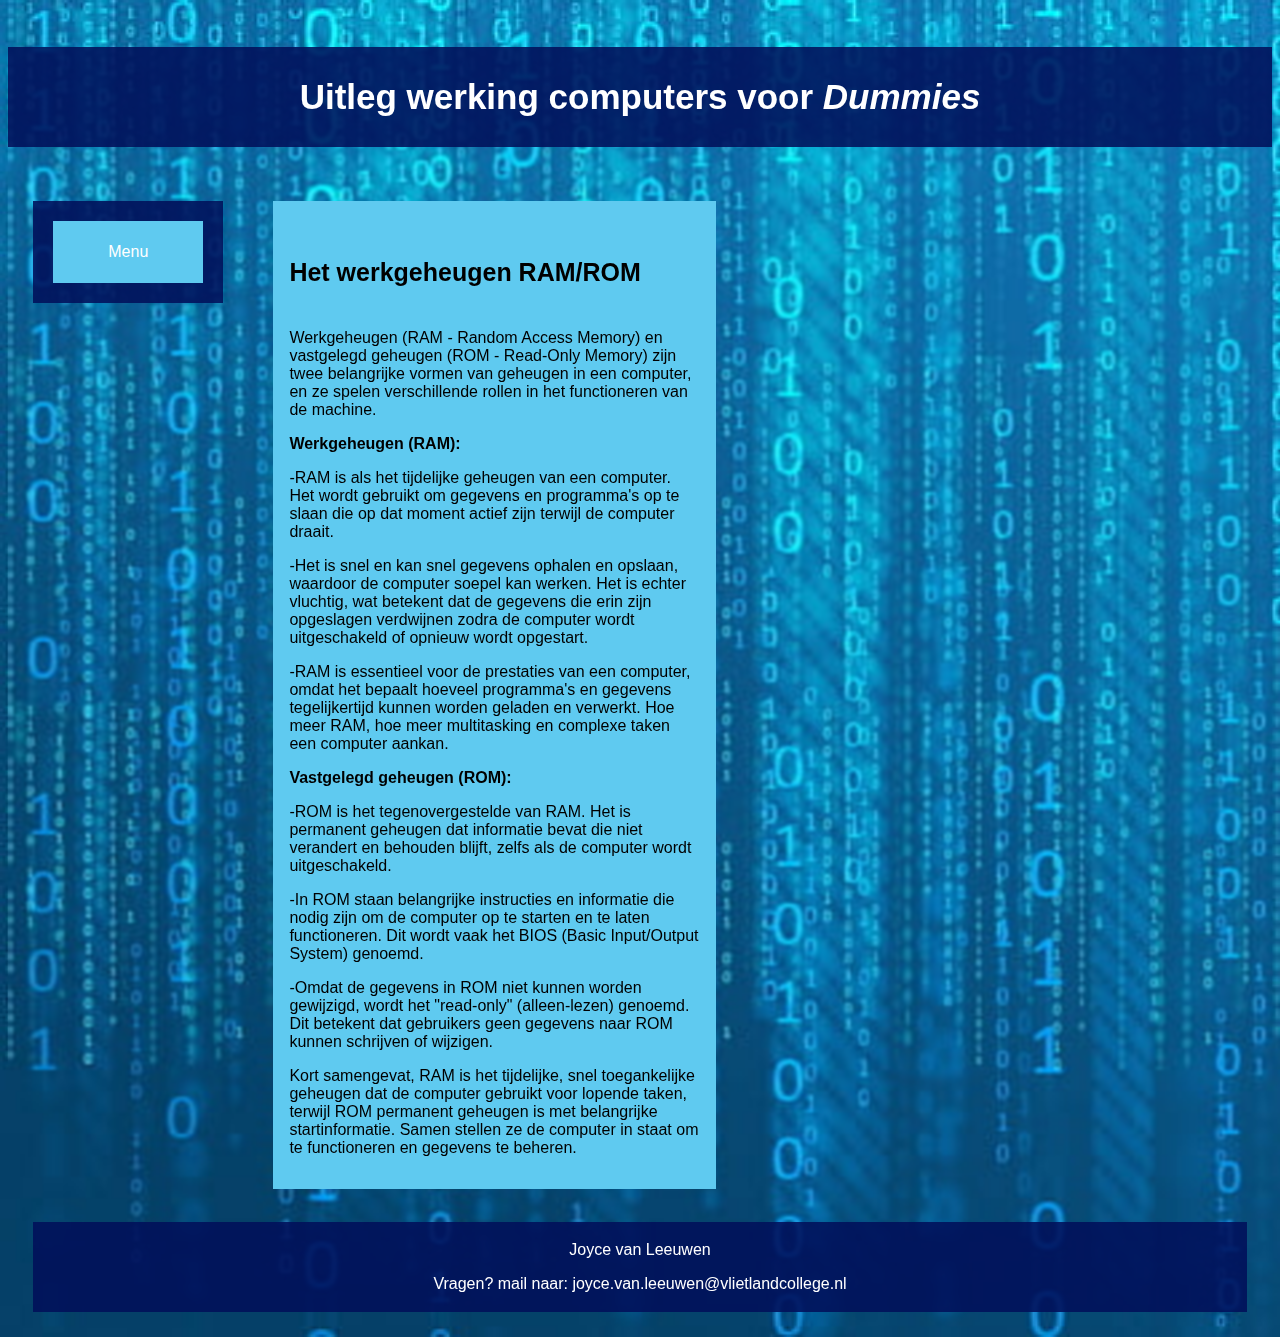
<file: werkgeheugen.html>
<!DOCTYPE html> <!--Dit word de homepage van mijn site-->
<html> <!--dit is het html element-->
<link rel="stylesheet" type="text/css" href="opmaak.css">   <!--dit verwijst naar css -->
<meta charset="utf-8">
<meta name="viewport" content="width=device-width, initial-scale=1">

<head>
          <style> /* Dit zorgd voor de style van het dropdown menu. Dit kan niet in css want dan werkt het niet meer*/
            .dropbtn { /* Dit stijlt het blokje van het dropdownmenu dat altijd zichtbaar is*/
              background-color: rgba(95, 202, 240, 94);
              color: white;
              padding: 22px;
              width: 150px;
              font-size: 16px;
              border: none;
              cursor: pointer;
            }
            
            .dropdown {  /* Dit zorgt voor waar het dropdown menu komt, samen met andere dingen*/
              position: relative;
              display: inline-block;
            }
            
            .dropdown-content {
              display: none;
              position: absolute;
              right: 0;
              background-color: #f9f9f9;
              min-width: 160px;
              box-shadow: 0px 8px 16px 0px rgba(0,0,0,0.2);
              z-index: 1;
            }
            
            .dropdown-content a {  /*Dit stijlt de tekst in het dropdown menu */
              color: black;
              padding: 12px 16px;
              text-decoration: none;
              display: block;
            }
            
            .dropdown-content a:hover {background-color: #f1f1f1;} /* Dit zorgd voor de achtergrondkleur van de blokjes van het dropdown menu*/
            .dropdown:hover .dropdown-content {display: block;}
            .dropdown:hover .dropbtn {background-color: rgb(0, 2, 126);} /* Dit maakt het blokje van het dropdown menu blauw als je er met je muis opstaad*/
          </style>

</head>

<body>
<header>
    <h4>Uitleg werking computers voor <i>Dummies</i></h4>
  </header>
  
  <section>
    <!--Dit zijn de linkjes voor het dropdown menu -->
    <nav>
    <div class="dropdown" style="float:left;"> <!--Dit zorgd ervoor dat het dropdown menu aan de linkerkant komt-->
      <button class="dropbtn">Menu</button>
      <div class="dropdown-content" style="left:0;">
        <a href="index.html">Algemene informatie</a>
        <a href="binairstelsel.html">Binair stelsel</a>
        <a href="kleurmodellen.html">Kleurmodellen</a>
        <a href="vectorafbeeldingen.html">Bitmap en vector afbeeldingen</a>
        <a href="opslaggeluid.html">Opslag van geluid</a>
        <a href="3lagenmodel.html">3 lagen model</a>
        <a href="Fysiekelaag.html">Fysiekelaag</a>
        <a href="logischelaag.html">Logischelaag</a>
        <a href="toepassingslaag.html">Toepassingslaag</a>
        <a href="werkgeheugen.html">Werkgeheugen</a>

      </div>
    </div>
    
    </nav>
 
    <article> <!--Hier onder staat alle tekst dt je kan vinden op de pagina werkgeheugen. De kopjes zijn door de <b> dikgedrukt-->
      <h5>Het werkgeheugen RAM/ROM</h5> 

        <p> Werkgeheugen (RAM - Random Access Memory) en vastgelegd geheugen (ROM - Read-Only Memory) zijn twee belangrijke vormen van geheugen in een computer, en ze spelen verschillende rollen in het functioneren van de machine.
          </p>

          <p><b>Werkgeheugen (RAM):</b></p>
          <p> -RAM is als het tijdelijke geheugen van een computer. Het wordt gebruikt om gegevens en programma's op te slaan die op dat moment actief zijn terwijl de computer draait.</p>
          <p>-Het is snel en kan snel gegevens ophalen en opslaan, waardoor de computer soepel kan werken. Het is echter vluchtig, wat betekent dat de gegevens die erin zijn opgeslagen verdwijnen zodra de computer wordt uitgeschakeld of opnieuw wordt opgestart.</p>
          <p>-RAM is essentieel voor de prestaties van een computer, omdat het bepaalt hoeveel programma's en gegevens tegelijkertijd kunnen worden geladen en verwerkt. Hoe meer RAM, hoe meer multitasking en complexe taken een computer aankan.</p>
  
        <p><b>Vastgelegd geheugen (ROM):</b></p>
        <p>-ROM is het tegenovergestelde van RAM. Het is permanent geheugen dat informatie bevat die niet verandert en behouden blijft, zelfs als de computer wordt uitgeschakeld.</p>
        <p>-In ROM staan belangrijke instructies en informatie die nodig zijn om de computer op te starten en te laten functioneren. Dit wordt vaak het BIOS (Basic Input/Output System) genoemd.</p>
        <p>-Omdat de gegevens in ROM niet kunnen worden gewijzigd, wordt het "read-only" (alleen-lezen) genoemd. Dit betekent dat gebruikers geen gegevens naar ROM kunnen schrijven of wijzigen.</p>
   
    <p>Kort samengevat, RAM is het tijdelijke, snel toegankelijke geheugen dat de computer gebruikt voor lopende taken, terwijl ROM permanent geheugen is met belangrijke startinformatie. Samen stellen ze de computer in staat om te functioneren en gegevens te beheren.</p>


</article>

     <!-- Dit zorgt ervoor dat de video als een soort afbeelding zichtbaar is.  De hoogte en breedte staan hier ook in-->
     <br>
     <iframe width="30%" height="350px" src="https://www.youtube.com/embed/9g3iL7eRCWw?si=mJiUvZPUrUWu2vbs" title="API's" frameborder="0" allow="accelerometer; autoplay; clipboard-write; encrypted-media; gyroscope; picture-in-picture" allowfullscreen=""></iframe>  

  </section>
  
  <footer>  <!-- Dit zorgt voor het balkje onder aan de website. -->
    <p>Joyce van Leeuwen</p>
    <p>Vragen? mail naar: joyce.van.leeuwen@vlietlandcollege.nl</p>
  </footer>
  
  </body>
  </html> <!-- Hiermee sluit je het html element af -->
</file>
<file: opmaak.css>
ul{
  text-align: center;
  }

  /* Dit is de soort blokjes dat je ziet*/
  * {
    box-sizing: border-box;
  }

  /* hiermee styl je de body, achtergrond en tekst*/
  body {
    font-family: Arial, Helvetica, sans-serif; 
    background-image: url("achtegrond met 1 en 0.jpg");
    background-size: cover;
    backdrop-filter: blur(1px);
  }
  
  /* Hiermee style je het bovenste kopje */
  header h4 {
    background-color: rgba(1, 15, 90, 0.87);
    padding: 30px;
    text-align: center;
    font-size: 35px;
    color: white;
  }
  
  /* Dit maakt 2 vakjes die naast elkaar zweven */
  nav {
    float: left;
    width: 15%;
    background: rgba(1, 15, 90, 0.87);
    height: 700;
    padding: 20px;
    margin: 0.6% 2% 2% 2%;
  }

  
  /* Hiermee style je de tekst in het menu */
  nav ul {
    list-style-type: none;
    padding: 10px;
    color: rgb(236, 11, 11);
    font-size: 20px;
  
  }
  
/* hiermee maak je de tekst in het menu wit*/
  ul li a {
    color: white;
    text-decoration: none;
  }

/* hiermee styl je het middelste bokje, de tekst*/
  article {
    float: left;
    padding: 1em;
    width: 35%;
    height: auto;
    background-color: rgba(95, 202, 240, 94);
    margin: 0.6% 2% 2% 2%;
  }

  /*Hiermee styl je de grote zwarte kopjes*/
  h5 {                                    
    color: hsl(0, 0%, 0%);
    text-align: left;
    font-size: 25px; 
  }
    
  /* Clear floats after the columns */
  section::after {
    content: "";
    display: table;
    clear: both;
  }
  
  /* Hiermee styl je de footer */
  footer {
    background-color: rgba(1, 15, 90, 0.87);
    padding: 3px;
    text-align: center;
    color: white;
    margin: 0.6% 2% 2% 2%;
  }
  
  /* Dit zorgt ervoor dat op je telefoon de blokjes op elkaar stapelen en net naast elkaar */
  @media (max-width: 600px) {
    nav, article{
      width: 100%;
      height: auto;
    }

    .hoogte {
      height: 400px;
    }
</file>
